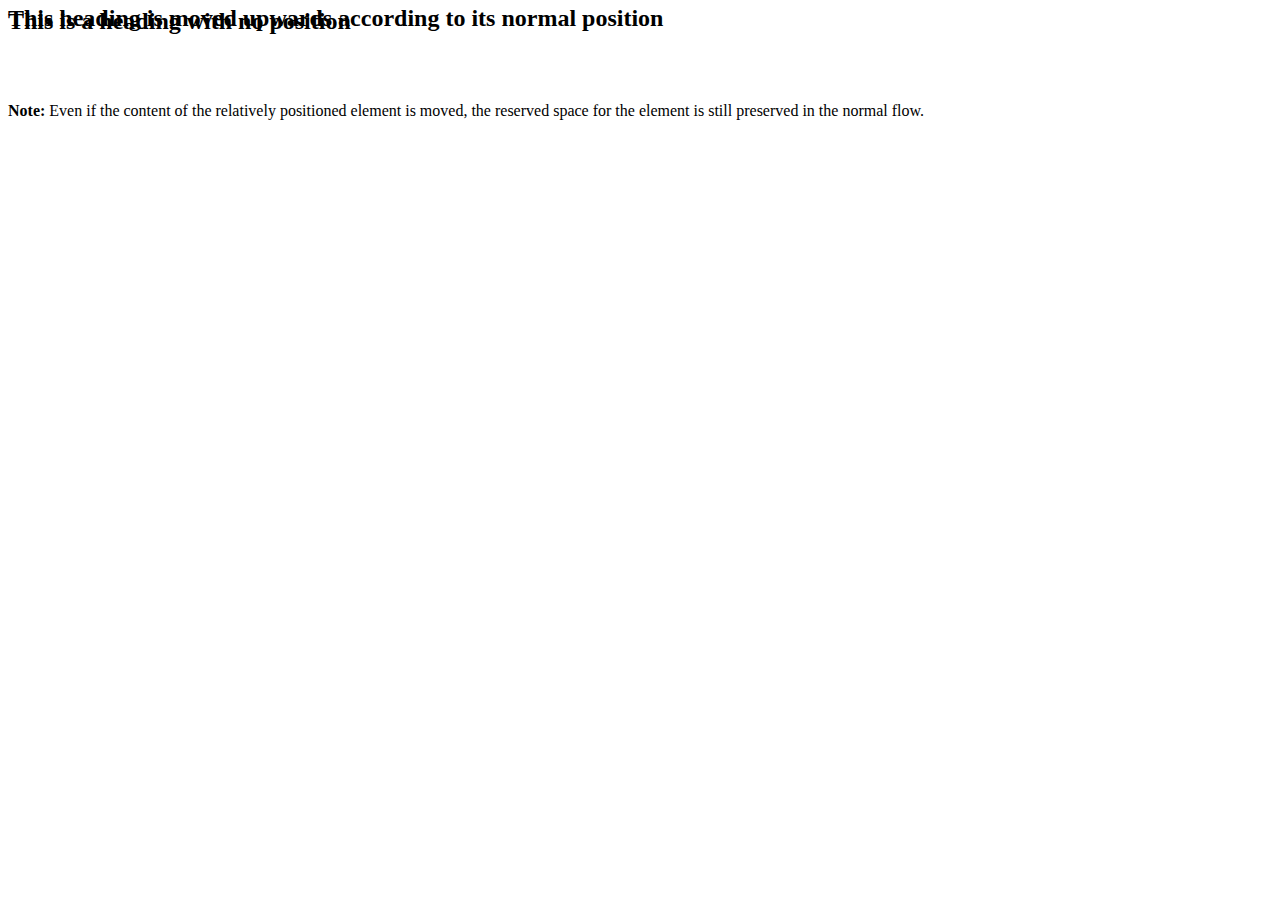
<file: templates/test.html>
<html lang="en">
<head>
<style type="text/css">
    h2.pos_top {
        position:relative;
        top:-50px;
    }
</style>
    <title>test</title>
</head>

<body>
<h2>This is a heading with no position</h2>
<h2 class="pos_top">This heading is moved upwards according to its normal position</h2>
<p><b>Note:</b> Even if the content of the relatively positioned element is moved, the reserved space for the element is still preserved in the normal flow.</p>
</body>
</html>
</file>
